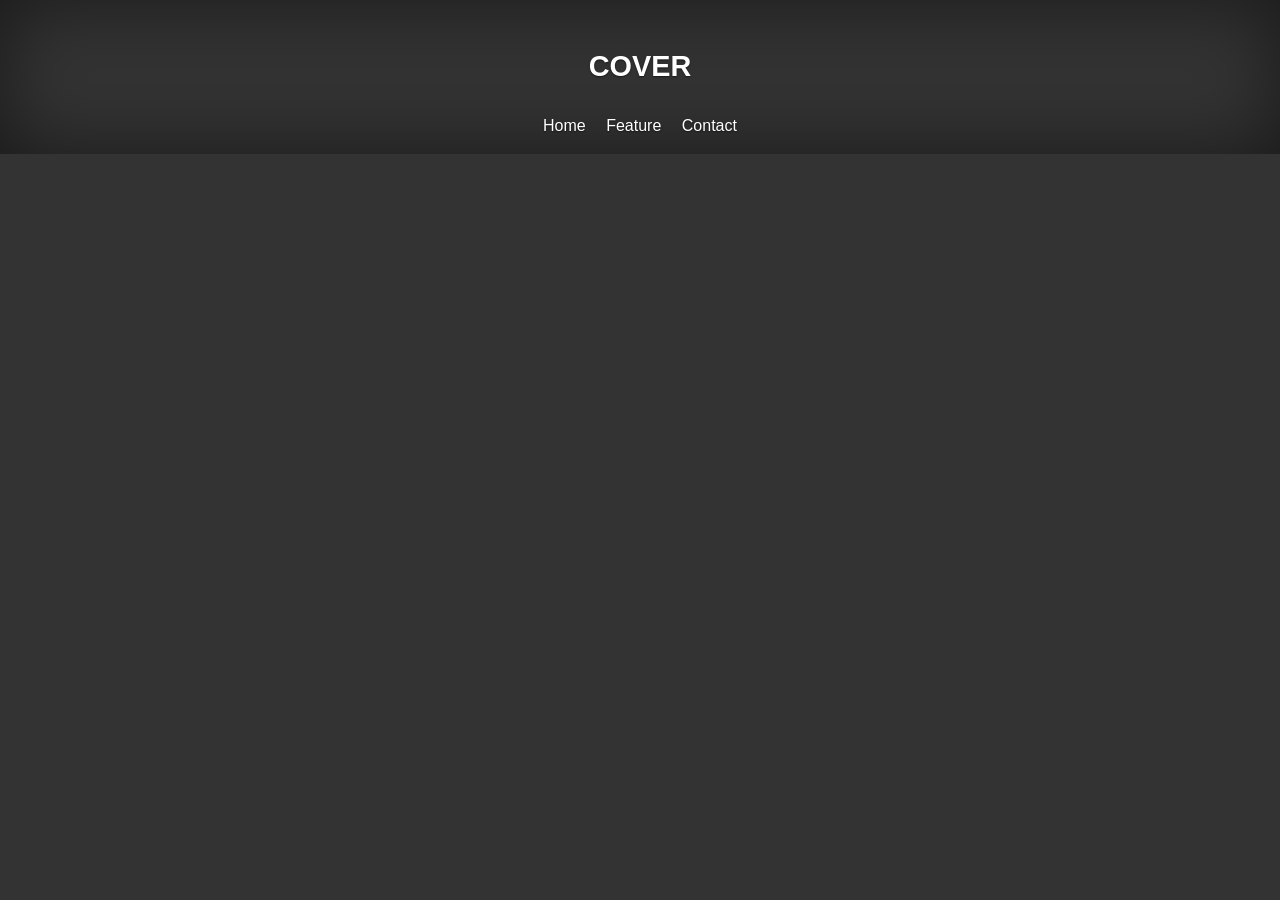
<file: home/index.html>
<!DOCTYPE html>
<html lang="en">
<head>
    <meta charset="UTF-8">
    <meta name="viewport" content="width=device-width, initial-scale=1.0">
    <title>Document</title>
    <link href="index.css" rel="stylesheet">
    <!-- CSS only
<link href="https://cdn.jsdelivr.net/npm/bootstrap@5.0.1/dist/css/bootstrap.min.css" rel="stylesheet" integrity="sha384-+0n0xVW2eSR5OomGNYDnhzAbDsOXxcvSN1TPprVMTNDbiYZCxYbOOl7+AMvyTG2x" crossorigin="anonymous">
 -->
</head>
<body>
    <div class="cointaner">
        <header>
            <div>
                <h3 class="Heading">COVER</h3>
                <nav>
                    <a>
                        Home
                    </a>
                    <a>
                        Feature
                    </a>
                    <a>
                        Contact
                    </a>
                </nav>
            </div>
        </header>
    </div>
    <!-- JavaScript Bundle with Popper 
<script src="https://cdn.jsdelivr.net/npm/bootstrap@5.0.1/dist/js/bootstrap.bundle.min.js" integrity="sha384-gtEjrD/SeCtmISkJkNUaaKMoLD0//ElJ19smozuHV6z3Iehds+3Ulb9Bn9Plx0x4" crossorigin="anonymous"></script>
-->
</body>
</html>
</file>
<file: home/index.css>
body{
    text-align: center !important ;
    display: flex;
    color: #fff;
    text-shadow: 0 0.05rem 0.1rem rgba(0, 0, 0, .5);
    box-shadow: inset 0 0 5rem  rgba(0, 0, 0, .5);
    height: 100%;
    background-color: #333;
    margin: 0;
    font-family: -apple-system, BlinkMacSystemFont, 'Segoe UI', Roboto, Oxygen, Ubuntu, Cantarell, 'Open Sans', 'Helvetica Neue', sans-serif;
    font-size: 1rem;
    font-weight: 400;
    line-height: 1.5;
}
*::before,*::after {
    box-sizing: border-box;
}
.cointaner {
    max-width: 42em;
    margin-left: auto !important;
    margin-right: auto !important ;
    padding:1rem !important;
    height: 100% !important;
    flex-direction: column !important;
    display: flex !important;
    text-align: center !important;
    

}
header{
    margin-bottom: auto !important;
    display: block;
}
.Heading{
    font-size: 1.8em;
    margin-bottom: 0.9em;
}
nav a {
    margin-left: 0.5em;
    margin-right: 0.5em;
    text-align: center;
}

nav{margin-top: 1em;}
</file>
